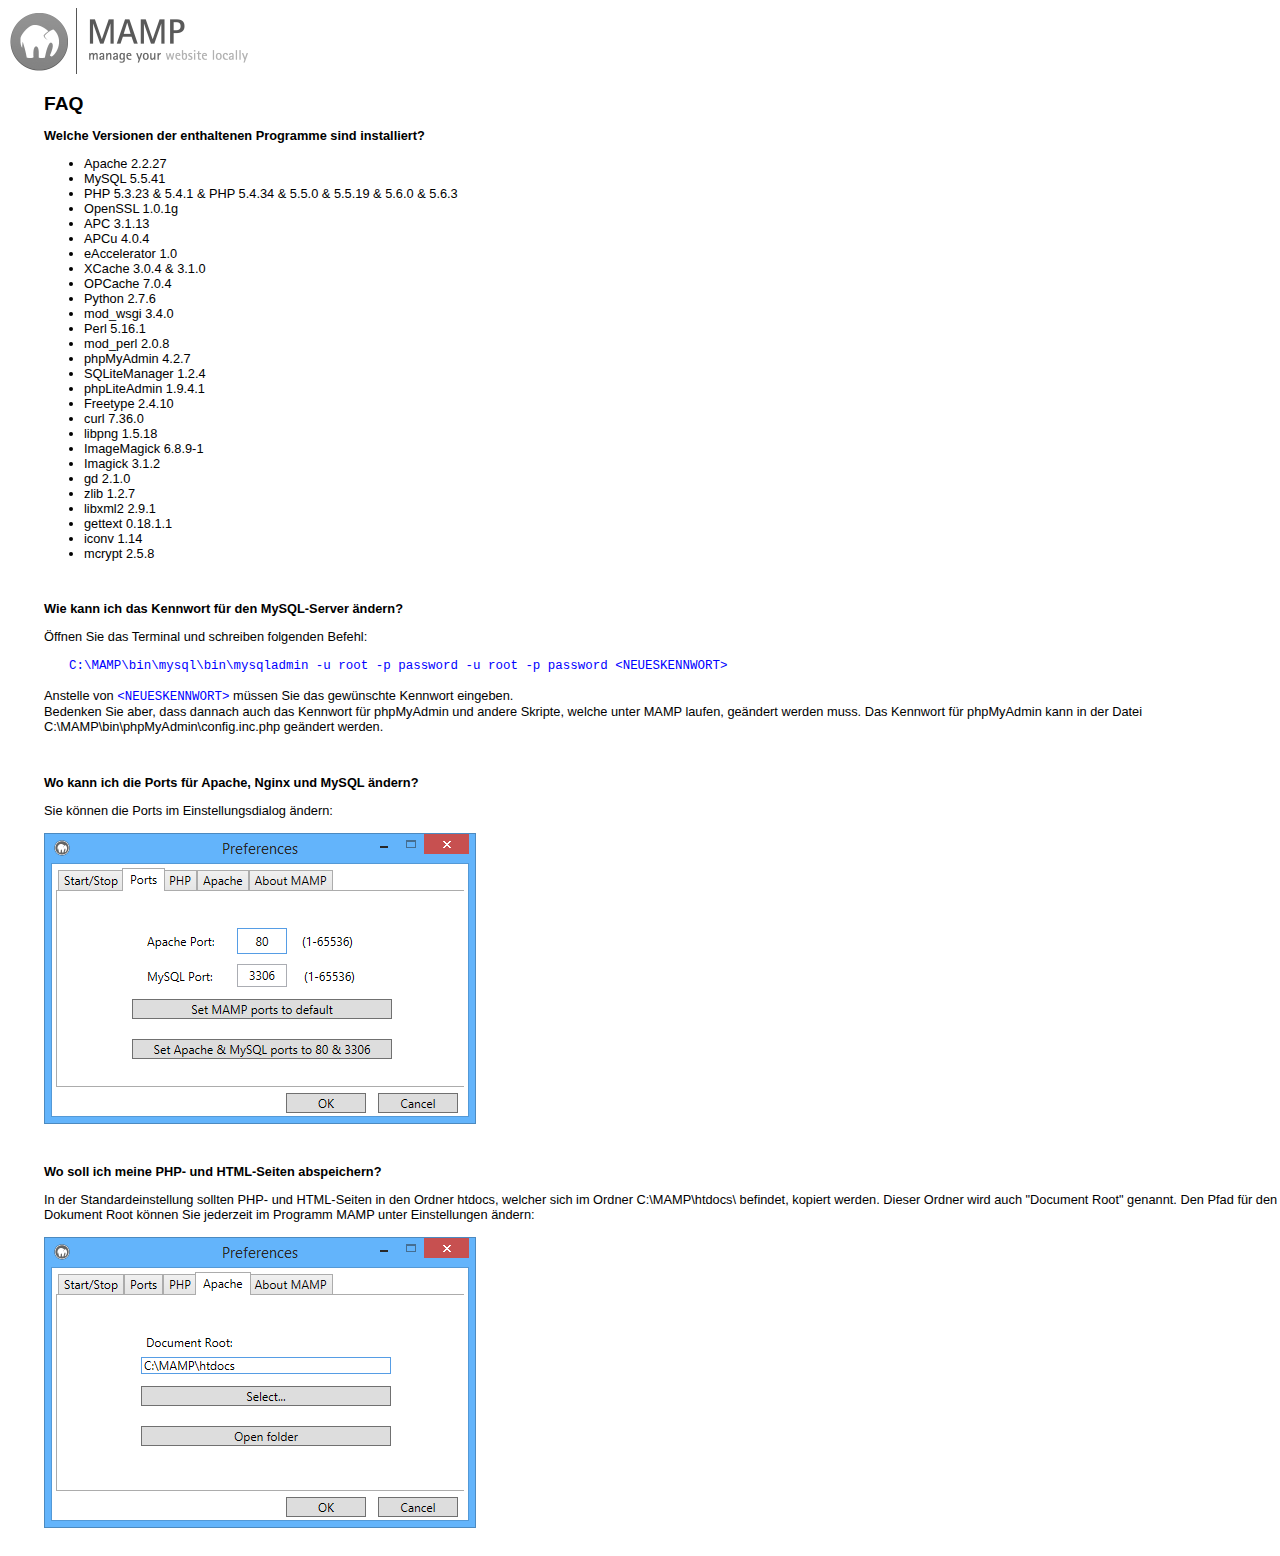
<file: de/MAMP Help/index.html>
<html><head>
		<meta http-equiv="content-type" content="text/html;charset=utf-8">
		<meta name="AppleTitle" content="MAMP Hilfe">
		<title>MAMP Hilfe</title><link href="style.css" rel="stylesheet" type="text/css" media="all"></head>



	<body>
		<div><a href="http://www.mamp.info/"><img id="logo" src="images/logo_small.png" alt="MAMP by appsolute" width="240" height="66"></a></div>
		<div id="textcontainer" style="clear: both;">
			<h1>FAQ</h1>
			<h3>Welche Versionen der enthaltenen Programme sind installiert?</h3>
			<p><ul>
        <li>Apache 2.2.27</li>
        <li>MySQL 5.5.41</li>
        <li>PHP 5.3.23 & 5.4.1 & PHP 5.4.34 & 5.5.0 & 5.5.19 & 5.6.0 & 5.6.3</li>
        <li>OpenSSL 1.0.1g</li>
        <li>APC 3.1.13</li>
        <li>APCu 4.0.4</li>
        <li>eAccelerator 1.0</li>
        <li>XCache 3.0.4 & 3.1.0</li>
        <li>OPCache 7.0.4</li>
        <li>Python 2.7.6</li>
        <li>mod_wsgi 3.4.0</li>
        <li>Perl 5.16.1</li>
        <li>mod_perl 2.0.8</li>
        <li>phpMyAdmin 4.2.7</li>
        <li>SQLiteManager 1.2.4</li>
        <li>phpLiteAdmin 1.9.4.1</li>
        <li>Freetype 2.4.10</li>
        <li>curl 7.36.0</li>
        <li>libpng 1.5.18</li>
        <li>ImageMagick 6.8.9-1</li>
        <li>Imagick 3.1.2</li>
        <li>gd 2.1.0</li>
        <li>zlib 1.2.7</li>
        <li>libxml2 2.9.1</li>
        <li>gettext 0.18.1.1</li>
        <li>iconv 1.14</li>
        <li>mcrypt 2.5.8</li>
			</ul></p><br>
			<h3>Wie kann ich das Kennwort für den MySQL-Server ändern?</h3>
			<p>Öffnen Sie das Terminal und schreiben folgenden Befehl:<br><br><code>C:\MAMP\bin\mysql\bin\mysqladmin -u root -p password -u root -p password &lt;NEUESKENNWORT&gt;</code><br><br>Anstelle von <code style="left: 0pt;">&lt;NEUESKENNWORT&gt;</code> müssen Sie das gewünschte Kennwort eingeben.<br>Bedenken Sie aber,
dass dannach auch das Kennwort für phpMyAdmin und andere Skripte, welche unter MAMP laufen, geändert werden muss. Das Kennwort für phpMyAdmin kann in der Datei
C:\MAMP\bin\phpMyAdmin\config.inc.php geändert werden.</p><br>
			<h3>Wo kann ich die Ports für Apache, Nginx und MySQL ändern?</h3>
			<p>Sie können die Ports im Einstellungsdialog ändern:<br><br><img src="images/ports.png" alt="Ports"></p><br>
			<h3>Wo soll ich meine PHP- und HTML-Seiten abspeichern?</h3>
			<p>In der Standardeinstellung sollten PHP- und HTML-Seiten in den Ordner htdocs, welcher sich im Ordner C:\MAMP\htdocs\ befindet, kopiert werden. Dieser Ordner wird auch &quot;Document Root&quot; genannt. Den Pfad für den Dokument Root können Sie jederzeit im Programm MAMP unter Einstellungen ändern:<br/><br/><img src="images/documentRoot.png" alt="Document Root" ></p><br>
		</div>
	</body></html>
</file>
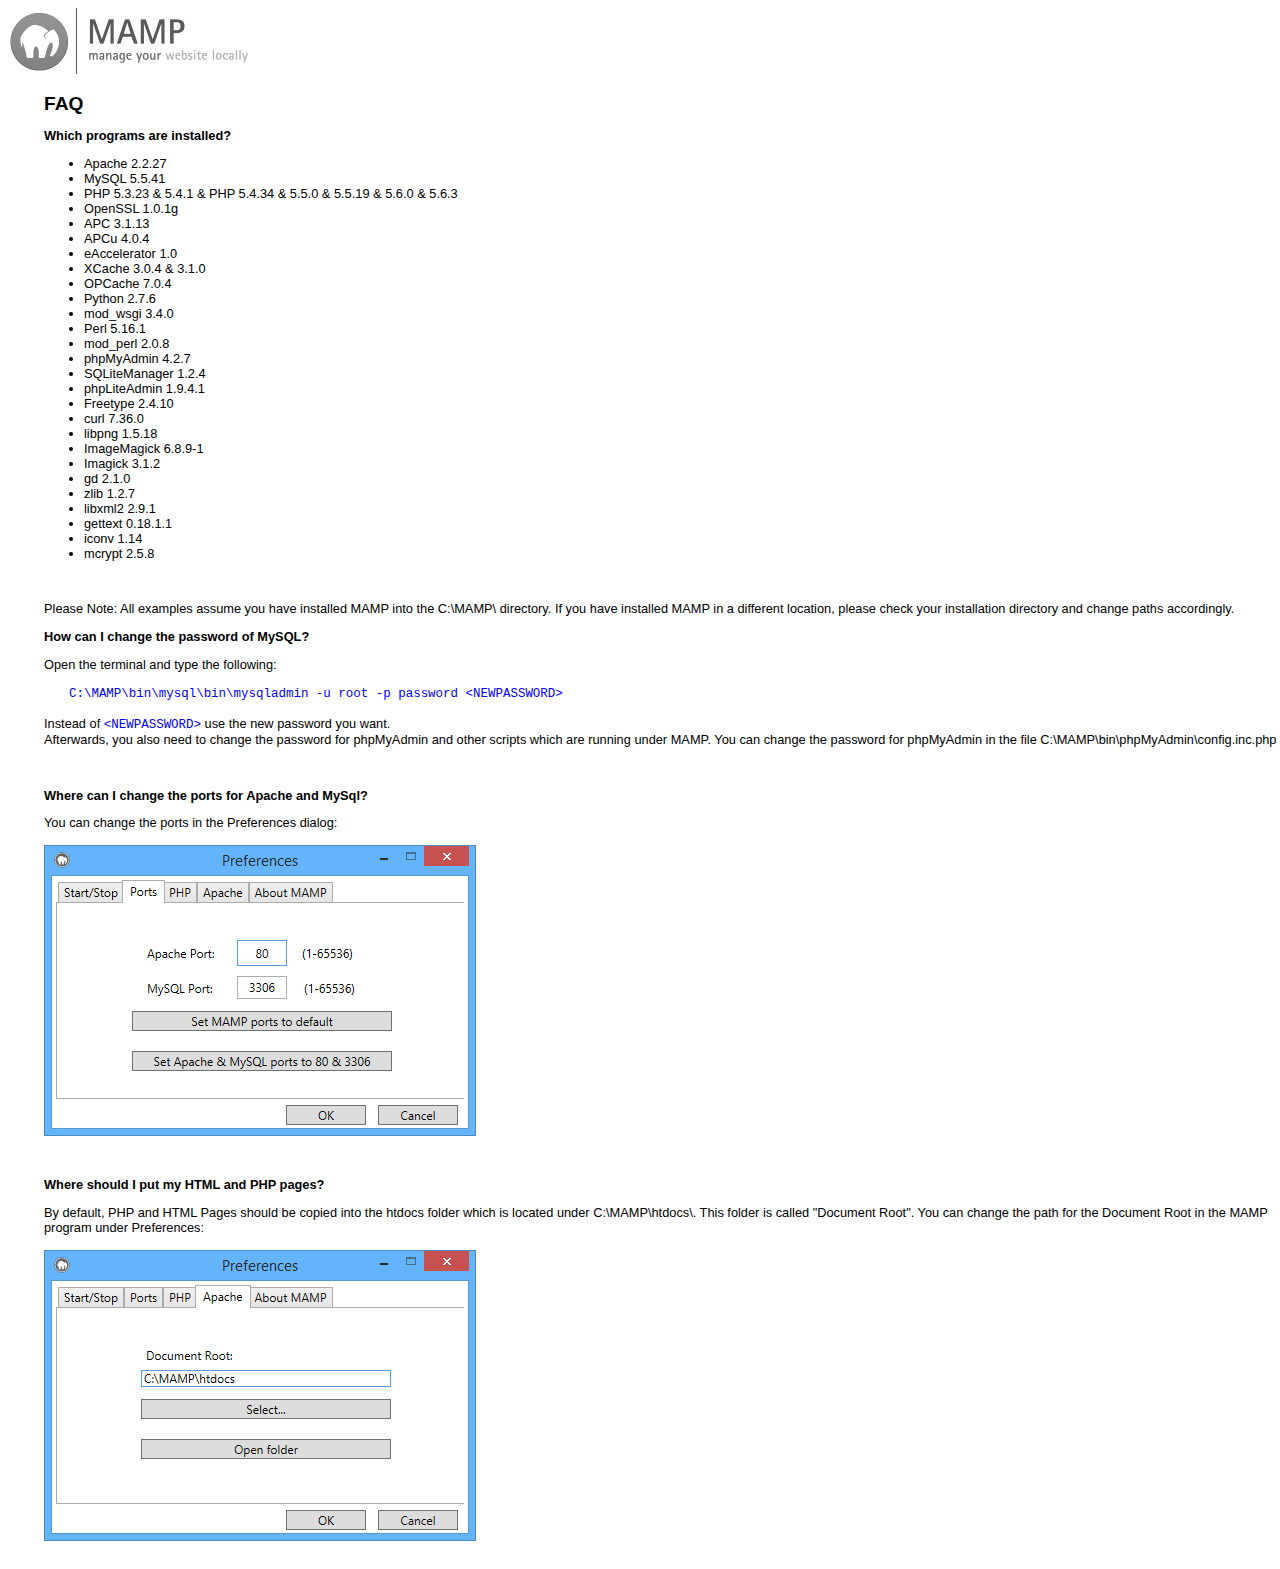
<file: en/MAMP Help/index.html>
<html><head>
		<meta http-equiv="content-type" content="text/html;charset=utf-8">
		<meta name="AppleTitle" content="MAMP Help">
		<title>MAMP Help</title><link href="style.css" rel="stylesheet" type="text/css" media="all"></head>

	<body>
		<div><a href="http://www.mamp.info/"><img id="logo" src="images/logo_small.png" alt="MAMP by appsolute" width="240" height="66"></a></div>
		<div id="textcontainer" style="clear:both">
			<h1>FAQ</h1>
			<h3>Which programs are installed?</h3>
			<p><ul>
        <li>Apache 2.2.27</li>
        <li>MySQL 5.5.41</li>
        <li>PHP 5.3.23 & 5.4.1 & PHP 5.4.34 & 5.5.0 & 5.5.19 & 5.6.0 & 5.6.3</li>
        <li>OpenSSL 1.0.1g</li>
        <li>APC 3.1.13</li>
        <li>APCu 4.0.4</li>
        <li>eAccelerator 1.0</li>
        <li>XCache 3.0.4 & 3.1.0</li>
        <li>OPCache 7.0.4</li>
        <li>Python 2.7.6</li>
        <li>mod_wsgi 3.4.0</li>
        <li>Perl 5.16.1</li>
        <li>mod_perl 2.0.8</li>
        <li>phpMyAdmin 4.2.7</li>
        <li>SQLiteManager 1.2.4</li>
        <li>phpLiteAdmin 1.9.4.1</li>
        <li>Freetype 2.4.10</li>
        <li>curl 7.36.0</li>
        <li>libpng 1.5.18</li>
        <li>ImageMagick 6.8.9-1</li>
        <li>Imagick 3.1.2</li>
        <li>gd 2.1.0</li>
        <li>zlib 1.2.7</li>
        <li>libxml2 2.9.1</li>
        <li>gettext 0.18.1.1</li>
        <li>iconv 1.14</li>
        <li>mcrypt 2.5.8</li>
			</ul></p><br>
			<p>Please Note: All examples assume you have installed MAMP into the C:\MAMP\ directory. If you have installed MAMP in a different location, please check your installation directory and change paths accordingly.</p>
			<h3>How can I change the password of MySQL?</h3>
			<p>Open the terminal and type the following:<br /><br /><code>C:\MAMP\bin\mysql\bin\mysqladmin -u root -p password &lt;NEWPASSWORD&gt;</code><br /><br />Instead of <code style="left:0">&lt;NEWPASSWORD&gt;</code> use the new password you want.<br />Afterwards, you also need to change the password for phpMyAdmin and other scripts which are running under MAMP. You can change the password for phpMyAdmin in the file C:\MAMP\bin\phpMyAdmin\config.inc.php</p><br>
			<h3>Where can I change the ports for Apache and MySql?</h3>
			<p>You can change the ports in the Preferences dialog:<br><br><img src="images/ports.png" alt="Ports" ></p><br>
			<h3>Where should I put my HTML and PHP pages?</h3>
			<p>By default, PHP and HTML Pages should be copied into the htdocs folder which is located under C:\MAMP\htdocs\. This folder is called &quot;Document Root&quot;. You can change the path for the Document Root in the MAMP program under Preferences:<br><br><img src="images/documentRoot.png" alt="Document Root" ></p><br>
		</div>
	</body></html>
</file>
<file: de/MAMP Help/style.css>
body {	font-size: 0.8em;	color: black;	font-family: Geneva, Verdana, Arial, Helvetica, sans-serif;	background-color: white;	margin: 0;	padding: 0;}#logo {	display:block;	width:240px;	height:66px;	margin: 0.625em;	border: 0;}#navigation {	width: 100%;	height: 2em;	border-top: 1px solid black;	border-bottom: 1px solid black;	padding-top:0.1em;}#nav,#textcontainer {	margin: 0 0 0 3.4375em;	padding:0;}#textcontainer a{	color:black;}#textcontainer a:hover{	color:blue;}#nav {	display:block;	list-style:none;	padding:0;}#nav li {	display:block;	float:left;	margin: 0.2em 0 0 0;	padding:0 0.7em 0 0;	height:2em;	line-height:1.7em;}#nav li.welogo {	display:block;	float:left;	margin: 0 0 0 0;	padding:0.05em 0 0 4em;	height:2em;	line-height:1.7em;}#nav li a {	color:black;	text-decoration: none}#nav li a:hover{	color:blue;}h1 {	font-size:1.5em;	margin:1em 0 0 0;	padding:0;}h3 {	font-size:1em;	margin:1em 0 0 0;	padding:0;}#welogo {	width:7.890625em;	height:1.640625em;	border: 0;}.bullet {	width:1.71875em;	height:1.5635em;	vertical-align:middle;	float:left;	border: 0;}code{	position:relative;	left:2em;	font-size:1.2em;	color:blue;}#footer{	text-align:center;	border-top: 1px solid black;	padding-top:0.5em;}.smallbanner{	width:6.875em;	height: 2.421875em;}#iframecontainer{	clear: both;}#iframe{	width:100%;	height: 80%;}
</file>
<file: en/MAMP Help/style.css>
body {	font-size: 0.8em;	color: black;	font-family: Geneva, Verdana, Arial, Helvetica, sans-serif;	background-color: white;	margin: 0;	padding: 0;}#logo {	display:block;	width:240px;	height:66px;	margin: 0.625em;	border: 0;}#navigation {	width: 100%;	height: 2em;	border-top: 1px solid black;	border-bottom: 1px solid black;	padding-top:0.1em;}#nav,#textcontainer {	margin: 0 0 0 3.4375em;	padding:0;}#textcontainer a{	color:black;}#textcontainer a:hover{	color:blue;}#nav {	display:block;	list-style:none;	padding:0;}#nav li {	display:block;	float:left;	margin: 0.2em 0 0 0;	padding:0 0.7em 0 0;	height:2em;	line-height:1.7em;}#nav li.welogo {	display:block;	float:left;	margin: 0 0 0 0;	padding:0.05em 0 0 4em;	height:2em;	line-height:1.7em;}#nav li a {	color:black;	text-decoration: none}#nav li a:hover{	color:blue;}h1 {	font-size:1.5em;	margin:1em 0 0 0;	padding:0;}h3 {	font-size:1em;	margin:1em 0 0 0;	padding:0;}#welogo {	width:7.890625em;	height:1.640625em;	border: 0;}.bullet {	width:1.71875em;	height:1.5635em;	vertical-align:middle;	float:left;	border: 0;}code{	position:relative;	left:2em;	font-size:1.2em;	color:blue;}#footer{	text-align:center;	border-top: 1px solid black;	padding-top:0.5em;}.smallbanner{	width:6.875em;	height: 2.421875em;}#iframecontainer{	clear: both;}#iframe{	width:100%;	height: 80%;}
</file>
